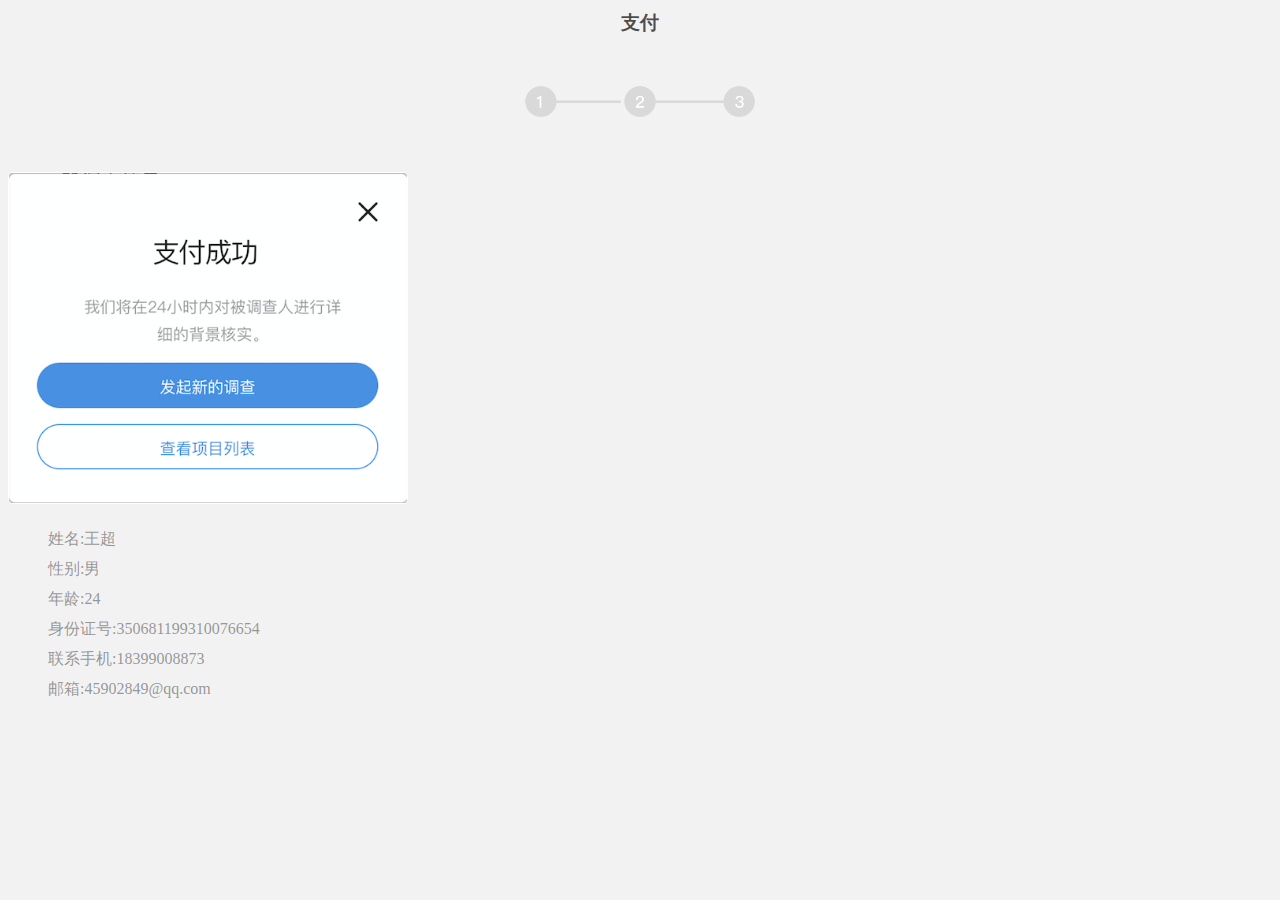
<file: step3.html>
<!DOCTYPE html>
<html lang="en">
<head>
    <!-- Required meta tags -->
    <meta charset="utf-8">
    <meta name="viewport" content="width=device-width, initial-scale=1, shrink-to-fit=no">

    <style>
        body{
            background-color: rgba(1,1,1,.05);
        }
    </style>

</head>
<body>
<div style="margin: 0 auto ;">
    <header>
        <h3 style="; text-align: center ; color:rgba(0,0,0,.7) ;margin-top: 10px">支付</h3>
        <p style="padding: 5px"></p>
        <img style="margin: 0 auto ;display: block ;width: 240px " src="./images/step3.png" alt="">

    </header>
    <section>
        <a href="index.html">
            <img src="images/WX20170805-052459.png" style="border-radius: 5px ; margin: 50px 0 0 0;  height: 330px; border: 1px solid #fff  " alt="">
        </a>

        <ul style="line-height: 30px ; color:rgba(0,0,0,.4) ; list-style: none;">
            <li>姓名:王超</li>
            <li>性别:男</li>
            <li>年龄:24</li>
            <li>身份证号:350681199310076654</li>
            <li>联系手机:18399008873</li>
            <li>邮箱:45902849@qq.com</li>
        </ul>
    </section>
</div>
<script >
	$(document).ready(()=>{

	})
</script>
</body>
</html>
</file>
